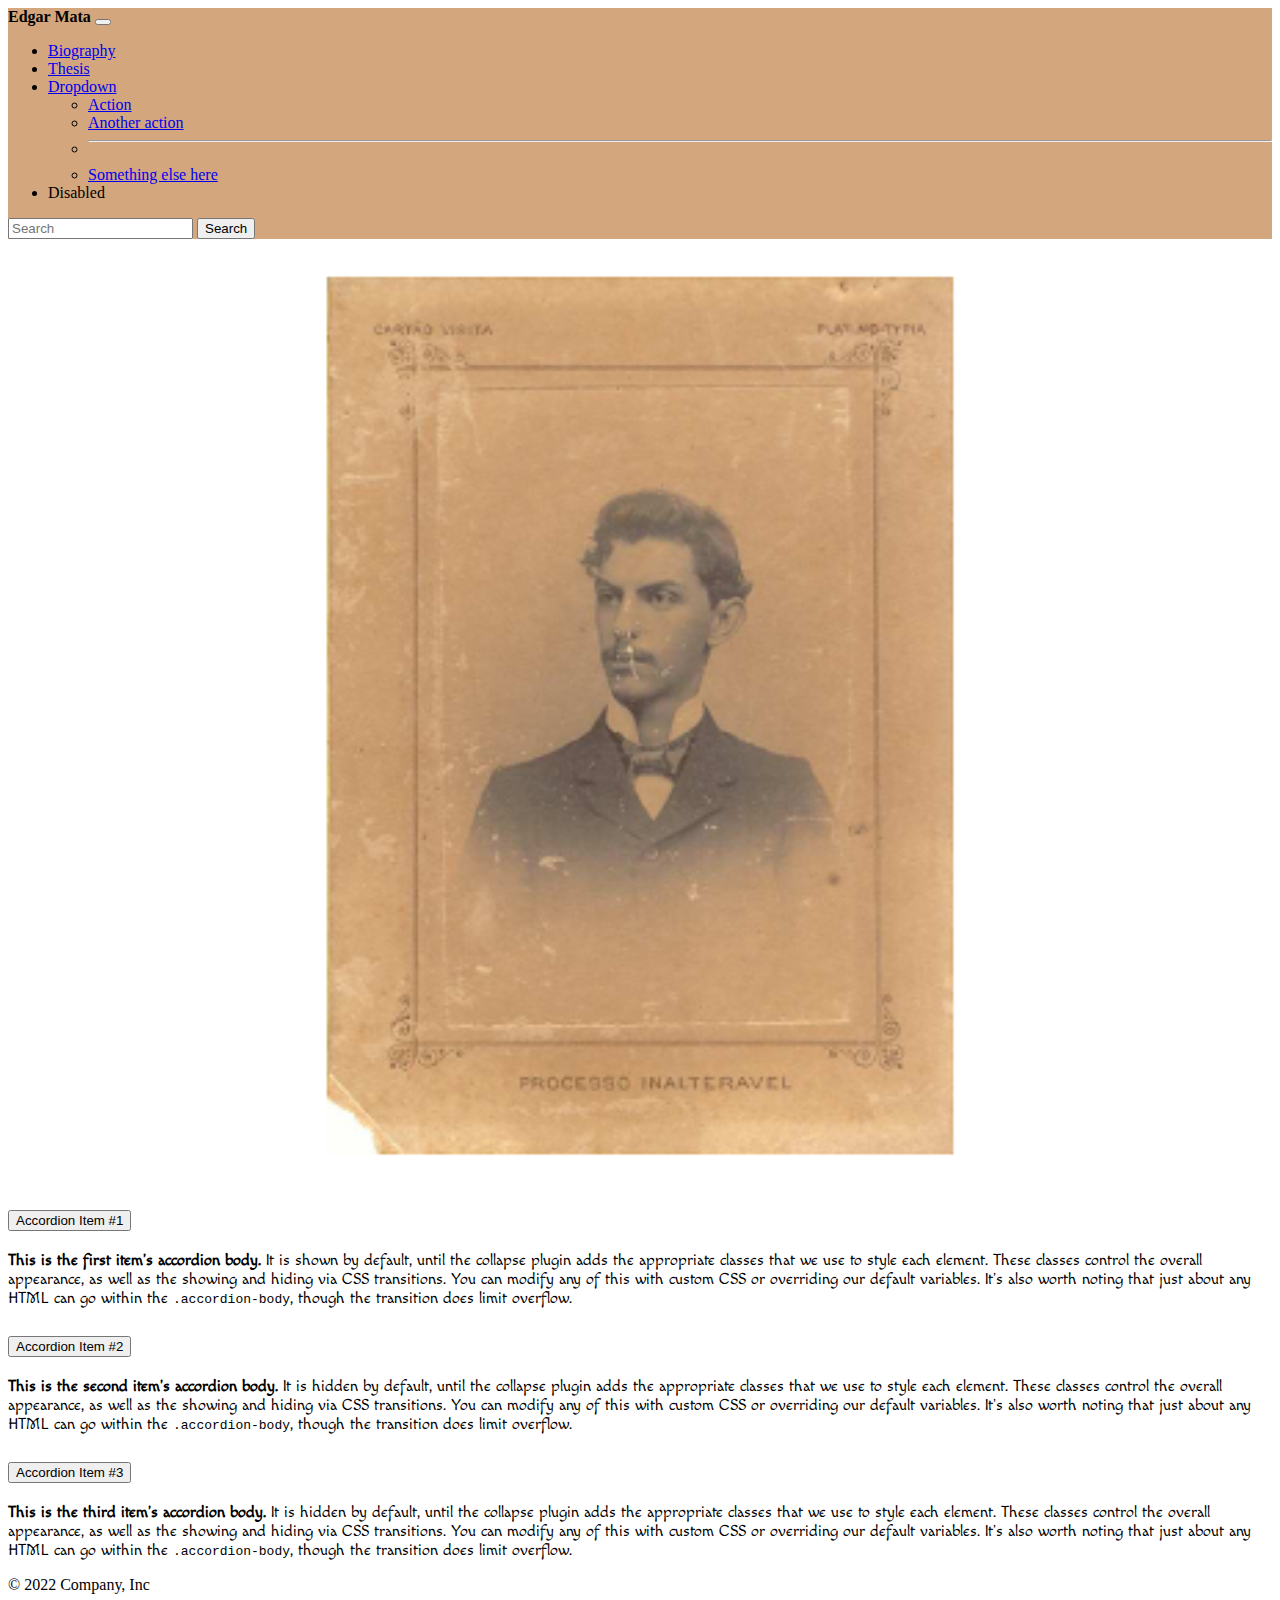
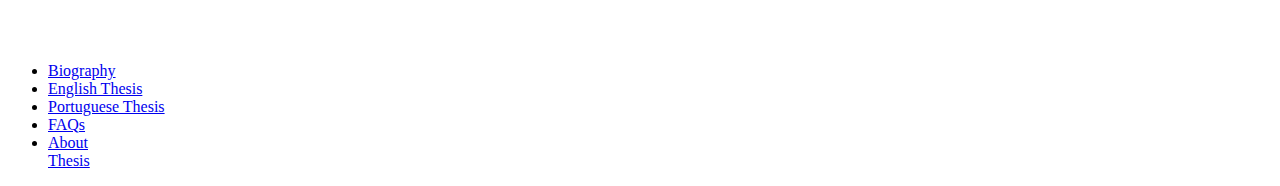
<file: index.html>
<!DOCTYPE html>
<html lang="en">
<head>
    <meta charset="UTF-8">
    <meta name="viewport" content="width=device-width, initial-scale=1.0">
    <meta http-equiv="X-UA-Compatible" content="ie=edge">
    <title>Poet Edgar Mata</title>
    <link href="https://cdn.jsdelivr.net/npm/bootstrap@5.3.2/dist/css/bootstrap.min.css" rel="stylesheet" integrity="sha384-T3c6CoIi6uLrA9TneNEoa7RxnatzjcDSCmG1MXxSR1GAsXEV/Dwwykc2MPK8M2HN" crossorigin="anonymous">
    <link rel="preconnect" href="https://fonts.googleapis.com">
    <link rel="preconnect" href="https://fonts.gstatic.com" crossorigin>
    <link href="https://fonts.googleapis.com/css2?family=Libre+Baskerville&family=Macondo&display=swap" rel="stylesheet">
    <link rel="stylesheet" href="style.css">
</head>
<body>
<nav class="navbar navbar-expand-lg bg-body-tertiary" >
    <div class="container-fluid" style="background-color: #D3A67D;>
        <a class="navbar-brand" href="#"><strong>Edgar Mata</strong></a>
        <button class="navbar-toggler" type="button" data-bs-toggle="collapse" data-bs-target="#navbarSupportedContent" aria-controls="navbarSupportedContent" aria-expanded="false" aria-label="Toggle navigation">
            <span class="navbar-toggler-icon"></span>
        </button>
        <div class="collapse navbar-collapse" id="navbarSupportedContent">
            <ul class="navbar-nav me-auto mb-2 mb-lg-0">
                <li class="nav-item">
                    <a class="nav-link active" aria-current="page" href="../biography.html">Biography</a>
                </li>
                <li class="nav-item">
                    <a class="nav-link" href="../os_sim.pdf">Thesis</a>

                </li>
                <li class="nav-item dropdown">
                    <a class="nav-link dropdown-toggle" href="#" role="button" data-bs-toggle="dropdown" aria-expanded="false">
                        Dropdown
                    </a>
                    <ul class="dropdown-menu">
                        <li><a class="dropdown-item" href="#">Action</a></li>
                        <li><a class="dropdown-item" href="#">Another action</a></li>
                        <li><hr class="dropdown-divider"></li>
                        <li><a class="dropdown-item" href="#">Something else here</a></li>
                    </ul>
                </li>
                <li class="nav-item">
                    <a class="nav-link disabled" aria-disabled="true">Disabled</a>
                </li>
            </ul>
            <form class="d-flex" role="search">
                <input class="form-control me-2" type="search" placeholder="Search" aria-label="Search">
                <button class="btn btn-outline-success" type="submit">Search</button>
            </form>
        </div>
    </div>
</nav>

<div class="container">
    <img src="../img.png" class="center" alt="Poet Edgar Mata">
</div>



<div class="container">
    <div class="accordion" id="accordionExample">
        <div class="accordion-item">
            <h2 class="accordion-header">
                <button class="accordion-button" type="button" data-bs-toggle="collapse" data-bs-target="#collapseOne"
                        aria-expanded="true" aria-controls="collapseOne">
                    Accordion Item #1
                </button>
            </h2>
            <div id="collapseOne" class="accordion-collapse collapse show" data-bs-parent="#accordionExample">
                <div class="accordion-body">
                    <strong>This is the first item's accordion body.</strong> It is shown by default, until the collapse
                    plugin adds the appropriate classes that we use to style each element. These classes control the
                    overall appearance, as well as the showing and hiding via CSS transitions. You can modify any of
                    this with custom CSS or overriding our default variables. It's also worth noting that just about any
                    HTML can go within the <code>.accordion-body</code>, though the transition does limit overflow.
                </div>
            </div>
        </div>
        <div class="accordion-item">
            <h2 class="accordion-header">
                <button class="accordion-button collapsed" type="button" data-bs-toggle="collapse"
                        data-bs-target="#collapseTwo" aria-expanded="false" aria-controls="collapseTwo">
                    Accordion Item #2
                </button>
            </h2>
            <div id="collapseTwo" class="accordion-collapse collapse" data-bs-parent="#accordionExample">
                <div class="accordion-body">
                    <strong>This is the second item's accordion body.</strong> It is hidden by default, until the
                    collapse plugin adds the appropriate classes that we use to style each element. These classes
                    control the overall appearance, as well as the showing and hiding via CSS transitions. You can
                    modify any of this with custom CSS or overriding our default variables. It's also worth noting that
                    just about any HTML can go within the <code>.accordion-body</code>, though the transition does limit
                    overflow.
                </div>
            </div>
        </div>
        <div class="accordion-item">
            <h2 class="accordion-header">
                <button class="accordion-button collapsed" type="button" data-bs-toggle="collapse"
                        data-bs-target="#collapseThree" aria-expanded="false" aria-controls="collapseThree">
                    Accordion Item #3
                </button>
            </h2>
            <div id="collapseThree" class="accordion-collapse collapse" data-bs-parent="#accordionExample">
                <div class="accordion-body">
                    <strong>This is the third item's accordion body.</strong> It is hidden by default, until the
                    collapse plugin adds the appropriate classes that we use to style each element. These classes
                    control the overall appearance, as well as the showing and hiding via CSS transitions. You can
                    modify any of this with custom CSS or overriding our default variables. It's also worth noting that
                    just about any HTML can go within the <code>.accordion-body</code>, though the transition does limit
                    overflow.
                </div>
            </div>
        </div>
    </div>
    <footer class="d-flex flex-wrap justify-content-between align-items-center py-3 my-4 border-top">
        <p class="col-md-4 mb-0 text-muted">© 2022 Company, Inc</p>

        <a href="/" class="col-md-4 d-flex align-items-center justify-content-center mb-3 mb-md-0 me-md-auto link-dark text-decoration-none">
            <svg class="bi me-2" width="40" height="32"><use xlink:href="#bootstrap"></use></svg>
        </a>

        <ul class="nav col-md-4 justify-content-end">
            <li class="nav-item"><a href="#" class="nav-link px-2 text-muted">Biography</a></li>
            <li class="nav-item"><a class="nav-link" href="../os_sim.pdf" class="nav-link px-2 text-muted">English Thesis</a></li>
            <li class="nav-item"><a href="../os_sim_port.pdf" class="nav-link px-2 text-muted">Portuguese Thesis</a></li>
            <li class="nav-item"><a href="#" class="nav-link px-2 text-muted">FAQs</a></li>
            <li class="nav-item"><a href="#" class="nav-link px-2 text-muted">About</a></li>
            <a class="nav-link" href="../os_sim.pdf">Thesis</a>

        </ul>
    </footer>
</div>




<script src="https://cdn.jsdelivr.net/npm/bootstrap@5.3.2/dist/js/bootstrap.bundle.min.js" integrity="sha384-C6RzsynM9kWDrMNeT87bh95OGNyZPhcTNXj1NW7RuBCsyN/o0jlpcV8Qyq46cDfL" crossorigin="anonymous"></script>


</div>
</body>
</html>
</file>
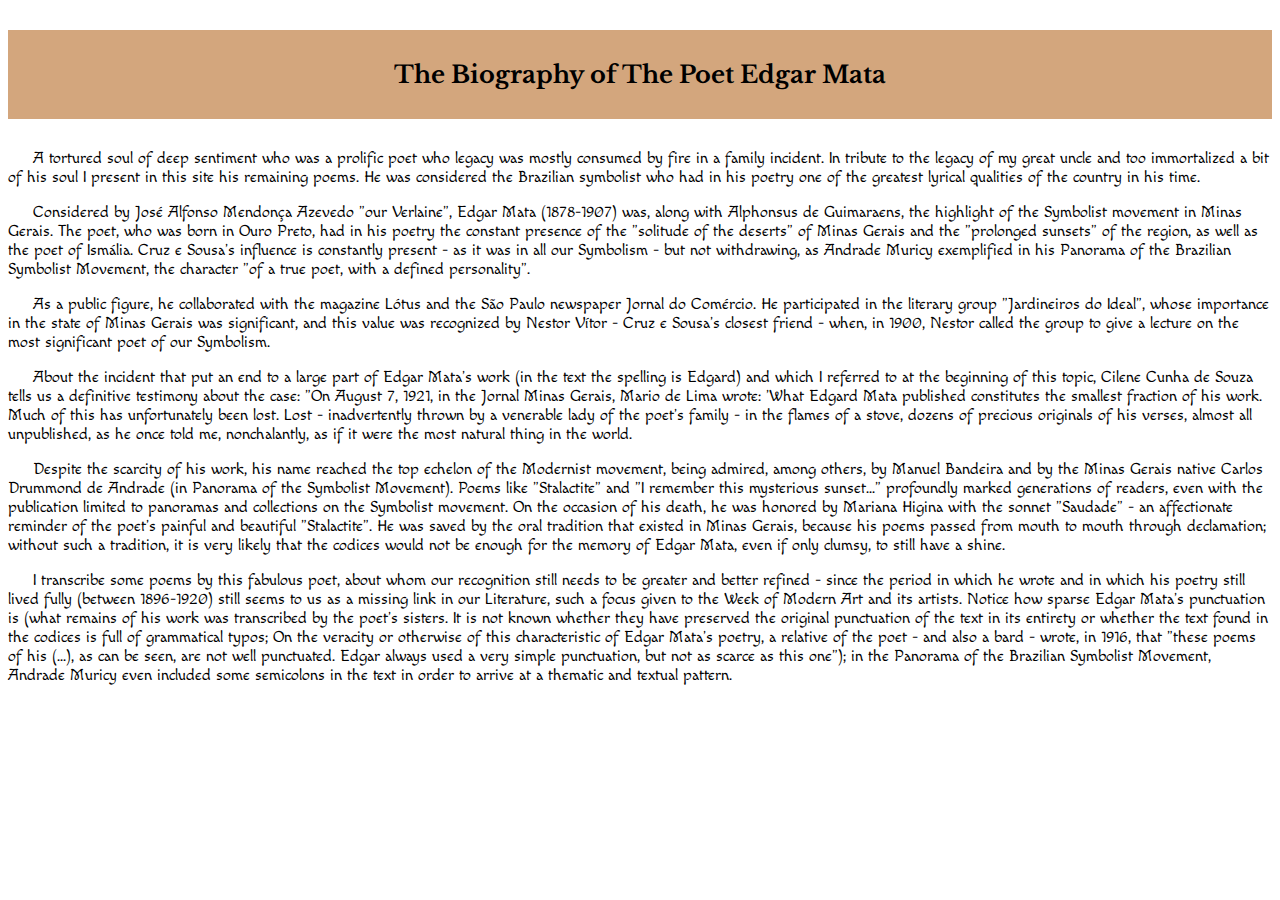
<file: biography.html>
<!DOCTYPE html>
<html lang="en">
<head>
    <meta charset="UTF-8">
    <title>Biography Of Poet Edgar Mata</title>
    <link href="https://cdn.jsdelivr.net/npm/bootstrap@5.3.2/dist/css/bootstrap.min.css" rel="stylesheet" integrity="sha384-T3c6CoIi6uLrA9TneNEoa7RxnatzjcDSCmG1MXxSR1GAsXEV/Dwwykc2MPK8M2HN" crossorigin="anonymous">
    <link rel="preconnect" href="https://fonts.googleapis.com">
    <link rel="preconnect" href="https://fonts.gstatic.com" crossorigin>
    <link href="https://fonts.googleapis.com/css2?family=Libre+Baskerville&family=Macondo&display=swap" rel="stylesheet">
    <link rel="stylesheet" href="style.css">
    <style>
        p {
        background-color: #FFFFFF;
            text-indent: 25px;
            font-family: 'Macondo', cursive;
            font-family: 1.7rem;

        }
        h2 {
            text-align: center;
            margin-bottom: 30px;
            margin-top: 30px;
            background-color: #D3A67D;
            padding-top: 30px;
            padding-bottom: 30px;
            font-family: 'Libre Baskerville', serif;

        }
    </style>


</head>
<body>

<div class="container">
    <h2>The Biography of The Poet Edgar Mata </h2>
    <div>
        <p class="indent">A tortured soul of deep sentiment who was a prolific poet who legacy was mostly consumed
            by fire in a family incident. In tribute to the legacy of my great uncle and too immortalized a bit of
            his soul I present in this site his remaining poems. He was considered the Brazilian symbolist who had in
            his poetry one of the greatest lyrical qualities of the country in his time.</p>


        <p>Considered by José Alfonso Mendonça Azevedo "our Verlaine", Edgar Mata (1878-1907) was, along with Alphonsus
            de
            Guimaraens, the highlight of the Symbolist movement in Minas Gerais. The poet, who was born in Ouro Preto,
            had
            in his poetry the constant presence of the "solitude of the deserts" of Minas Gerais and the "prolonged
            sunsets"
            of the region, as well as the poet of Ismália. Cruz e Sousa's influence is constantly present - as it was in
            all
            our Symbolism - but not withdrawing, as Andrade Muricy exemplified in his Panorama of the Brazilian
            Symbolist
            Movement, the character "of a true poet, with a defined personality".</p>

        <p>As a public figure, he collaborated with the magazine Lótus and the São Paulo newspaper Jornal do Comércio.
            He
            participated in the literary group "Jardineiros do Ideal", whose importance in the state of Minas Gerais was
            significant, and this value was recognized by Nestor Vítor - Cruz e Sousa's closest friend - when, in 1900,
            Nestor called the group to give a lecture on the most significant poet of our Symbolism.</p>

        <p>About the incident that put an end to a large part of Edgar Mata's work (in the text the spelling is Edgard)
            and
            which I referred to at the beginning of this topic, Cilene Cunha de Souza tells us a definitive testimony
            about
            the case: "On August 7, 1921, in the Jornal Minas Gerais, Mario de Lima wrote:
            'What Edgard Mata published constitutes the smallest fraction of his work. Much of this has unfortunately
            been
            lost. Lost - inadvertently thrown by a venerable lady of the poet's family - in the flames of a stove,
            dozens of
            precious originals of his verses, almost all unpublished, as he once told me, nonchalantly, as if it were
            the
            most natural thing in the world.</p>

        <p>Despite the scarcity of his work, his name reached the top echelon of the Modernist movement, being admired,
            among others, by Manuel Bandeira and by the Minas Gerais native Carlos Drummond de Andrade (in Panorama of
            the
            Symbolist Movement). Poems like "Stalactite" and "I remember this mysterious sunset..." profoundly marked
            generations of readers, even with the publication limited to panoramas and collections on the Symbolist
            movement. On the occasion of his death, he was honored by Mariana Higina with the sonnet "Saudade" - an
            affectionate reminder of the poet's painful and beautiful "Stalactite". He was saved by the oral tradition
            that
            existed in Minas Gerais, because his poems passed from mouth to mouth through declamation; without such a
            tradition, it is very likely that the codices would not be enough for the memory of Edgar Mata, even if only
            clumsy, to still have a shine.</p>

        <p>I transcribe some poems by this fabulous poet, about whom our recognition still needs to be greater and
            better
            refined - since the period in which he wrote and in which his poetry still lived fully (between 1896-1920)
            still
            seems to us as a missing link in our Literature, such a focus given to the Week of Modern Art and its
            artists.
            Notice how sparse Edgar Mata's punctuation is (what remains of his work was transcribed by the poet's
            sisters.
            It is not known whether they have preserved the original punctuation of the text in its entirety or whether
            the
            text found in the codices is full of grammatical typos; On the veracity or otherwise of this characteristic
            of
            Edgar Mata's poetry, a relative of the poet - and also a bard - wrote, in 1916, that "these poems of his
            (...),
            as can be seen, are not well punctuated. Edgar always used a very simple punctuation, but not as scarce as
            this
            one"); in the Panorama of the Brazilian Symbolist Movement, Andrade Muricy even included some semicolons in
            the
            text in order to arrive at a thematic and textual pattern.</p>
    </div>
</div>

</body>
</html>
</file>
<file: style.css>
.center {
    display: block;
    margin-left: auto;
    margin-right: auto;
    width: 50%;
    margin-top: 35px;
    margin-bottom: 45px;

}

h2 {
    font-family: 'Libre Baskerville', serif;
}

.accordion-body{
    font-family: 'Macondo', cursive;
}

font-family: 'Libre Baskerville', serif;
font-family: 'Macondo', cursive;

style="background-color: #D3A67D;

p {
    text-indent: 25px;
}

#FFFFFF
#C9F1FC
</file>
